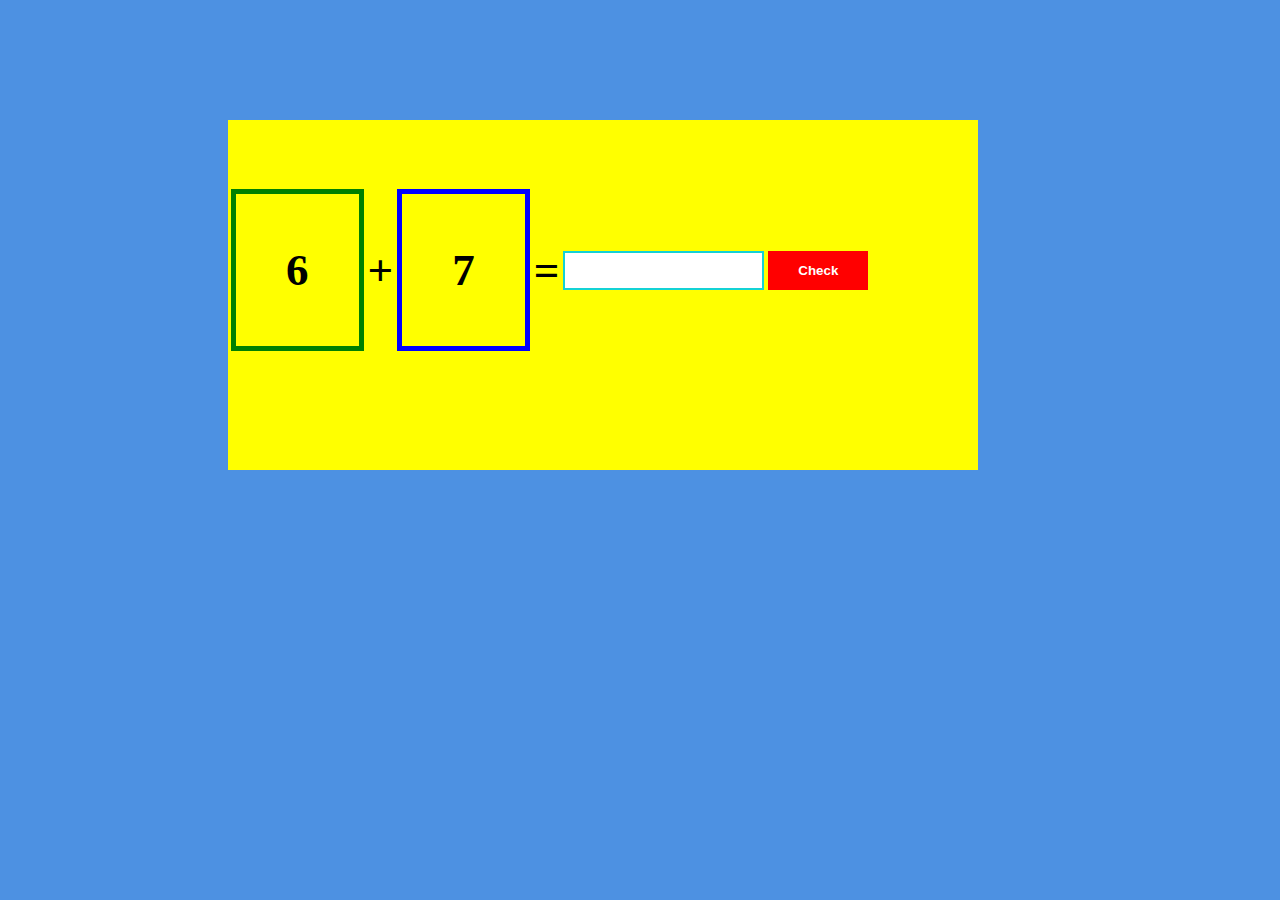
<file: Addtion Game/index.html>
<!DOCTYPE html>
<html lang="en">
<head>
    <meta charset="UTF-8">
    <meta name="viewport" content="width=device-width, initial-scale=1.0">
    <title>Addtion Game</title>
    <link rel="stylesheet" href="mystyle.css">
</head>
<body>

    <div id="wrapper">
        <table width="400" height="300" text-align="center">
            <tr>
                <td>
                    <div id="number1" style="font-size: 45px;font-weight: bold;border: 5px solid green;padding: 50px;"> 1 </div>
                </td>

                <td>
                    <div style="font-size: 45px;font-weight: bold;"> + </div>
                </td>

                <td>
                    <div id="number2" style="font-size: 45px;font-weight: bold;border: 5px solid blue;padding: 50px;"> 2 </div>
                </td>

                <td>
                    <div style="font-size: 45px;font-weight: bold;"> = </div>
                </td>

                <td>
                    <input type="text" style="padding: 10px;border: 2px solid #14D2D5;">
                </td>

                <td>
                    <input type="button" id="btn" value="Check">

                </td>
            </tr>

        </table>
   </div>
    
        <script src="myscript.js"></script>
</body>
</html>
</file>
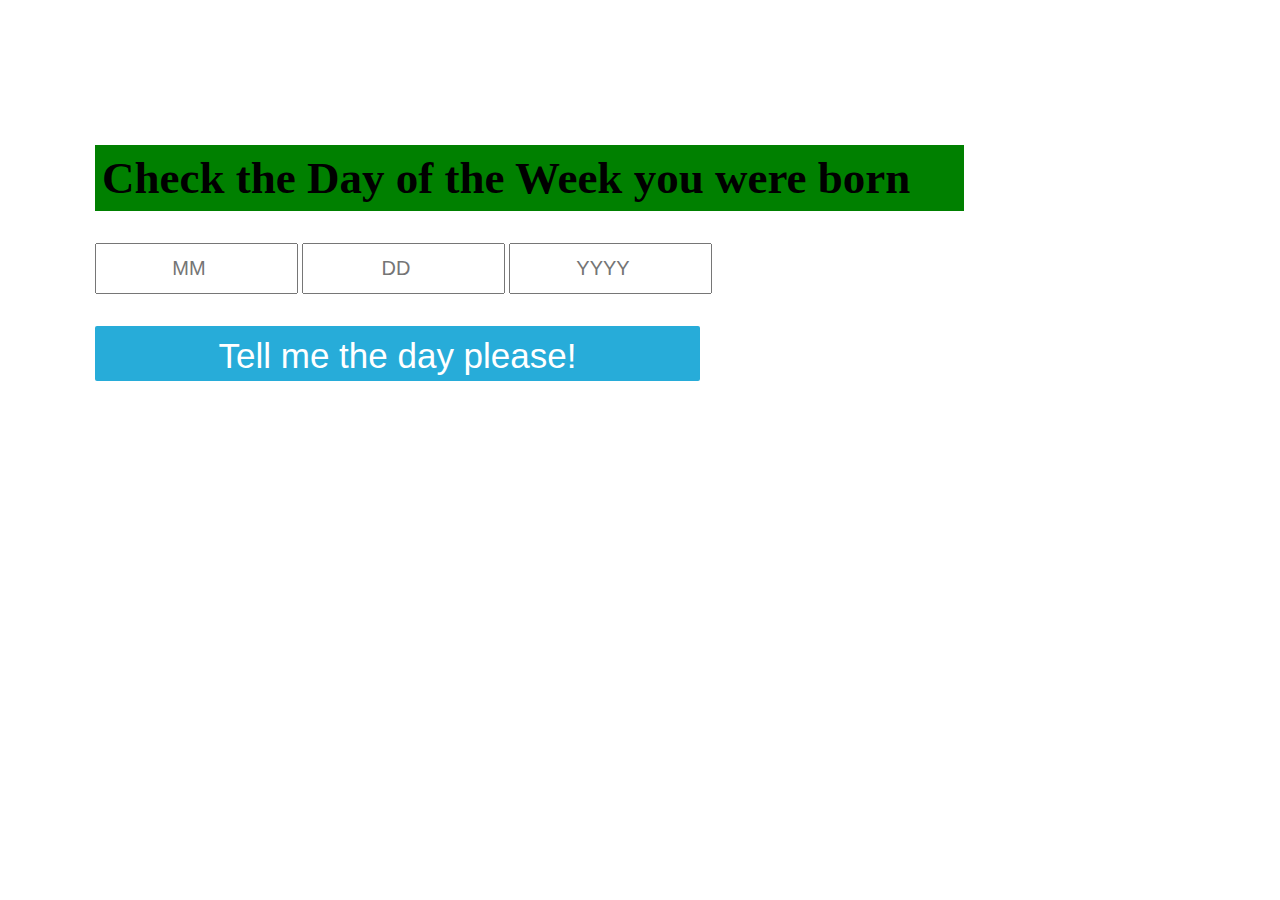
<file: Bday/index.html>
<!DOCTYPE html>
<html lang="en">
<head>
    <meta charset="UTF-8">
    <meta name="viewport" content="width=device-width, initial-scale=1.0">
    <title>Day of the Birth Calculator</title>
    <link rel="stylesheet" href="mystyle.css">
</head>

<body>
    <h1>Check the Day of the Week you were born</h1>

    <div class="calculator">
        <input type="number" id="user-month" placeholder="MM">
        <input type="number" id="user-day" placeholder="DD">
        <input type="number" id="user-year" placeholder="YYYY"><br/>

        <button id="submit-date">Tell me the day please!</button>
    </div>

    <div id="message">

    </div>
    <script src="myscript.js"></script>

</body>
</html>
</file>
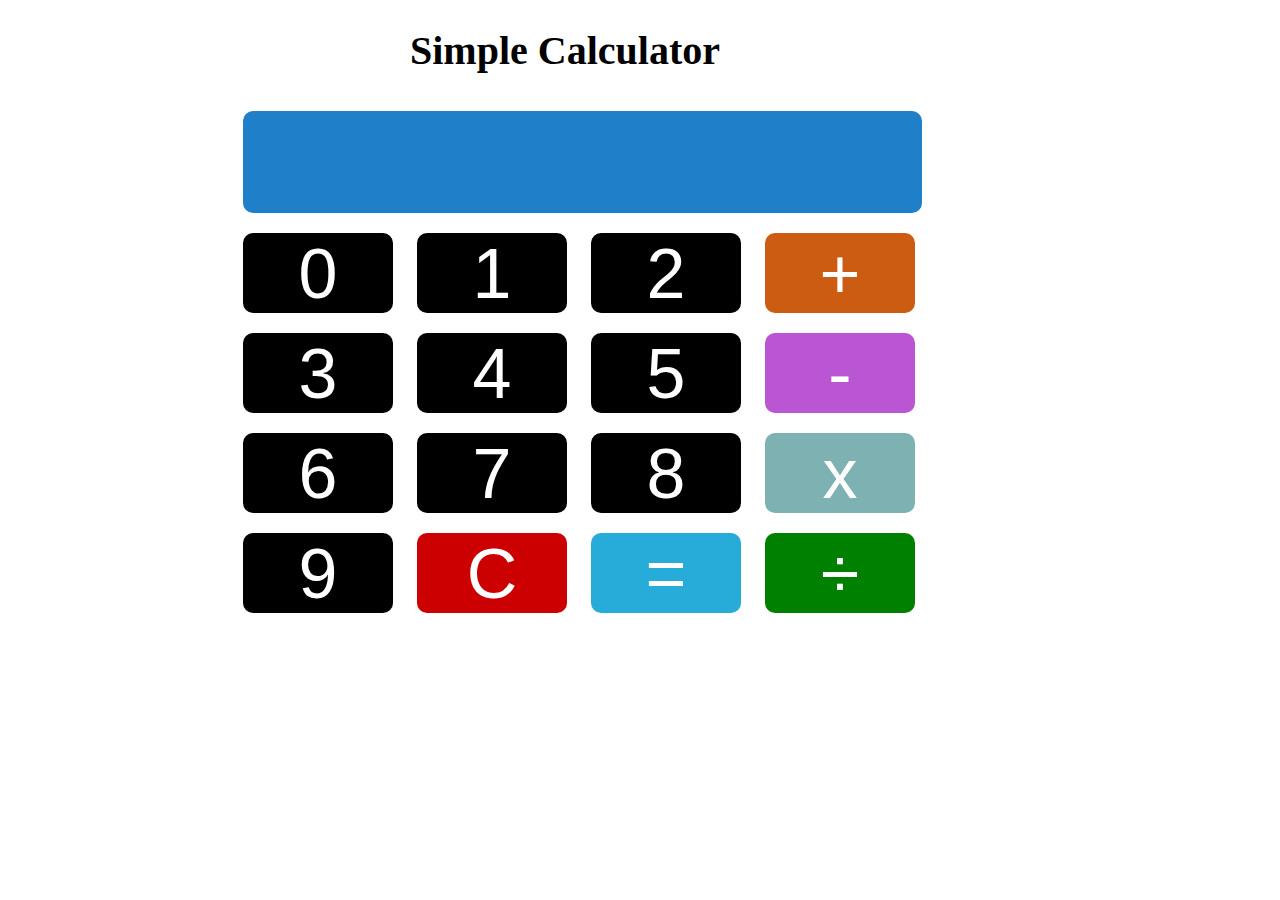
<file: Calculator/index.html>
<!DOCTYPE html>
<html lang="en">
<head>
    <meta charset="UTF-8">
    <meta name="viewport" content="width=device-width, initial-scale=1.0">
    <title>Simple Calculator</title>
    <link rel="stylesheet" href="styles.css">
</head>
<body>
    
    <h1>Simple Calculator</h1>
    <form action="" id="calcform" name="cal">

        <input type="text" name="display" style="width: 675px;height: 100px;text-align: center;background-color: #1f80c9;">
        <br/>
        <input type="button" value="0" onclick="cal.display.value+='0'">
        <input type="button" value="1" onclick="cal.display.value+='1'">
        <input type="button" value="2" onclick="cal.display.value+='2'">
        <input type="button" value="+" onclick="cal.display.value+='+'" style="background-color: #cc5c11;"> <br/>
        <input type="button" value="3" onclick="cal.display.value+='3'">
        <input type="button" value="4" onclick="cal.display.value+='4'">
        <input type="button" value="5" onclick="cal.display.value+='5'">
        <input type="button" value="-" onclick="cal.display.value+='-'" style="background-color:#ba55d3"> <br/>
        <input type="button" value="6" onclick="cal.display.value+='6'">
        <input type="button" value="7" onclick="cal.display.value+='7'">
        <input type="button" value="8" onclick="cal.display.value+='8'">
        <input type="button" value="x" onclick="cal.display.value+='*'" style="background-color: #7db1b2;"> <br/>
        <input type="button" value="9" onclick="cal.display.value+='9'">
        <input type="button" value="C" onclick="cal.display.value=''" style="background-color: #cc0000;">
        <input type="button" value="=" onclick="cal.display.value=eval(cal.display.value)" style="background-color: #27ACD9;">
        <input type="button" value="&#247;" onclick="cal.display.value+='/'" style="background-color:green;">
    </form>




</body>
</html>
</file>
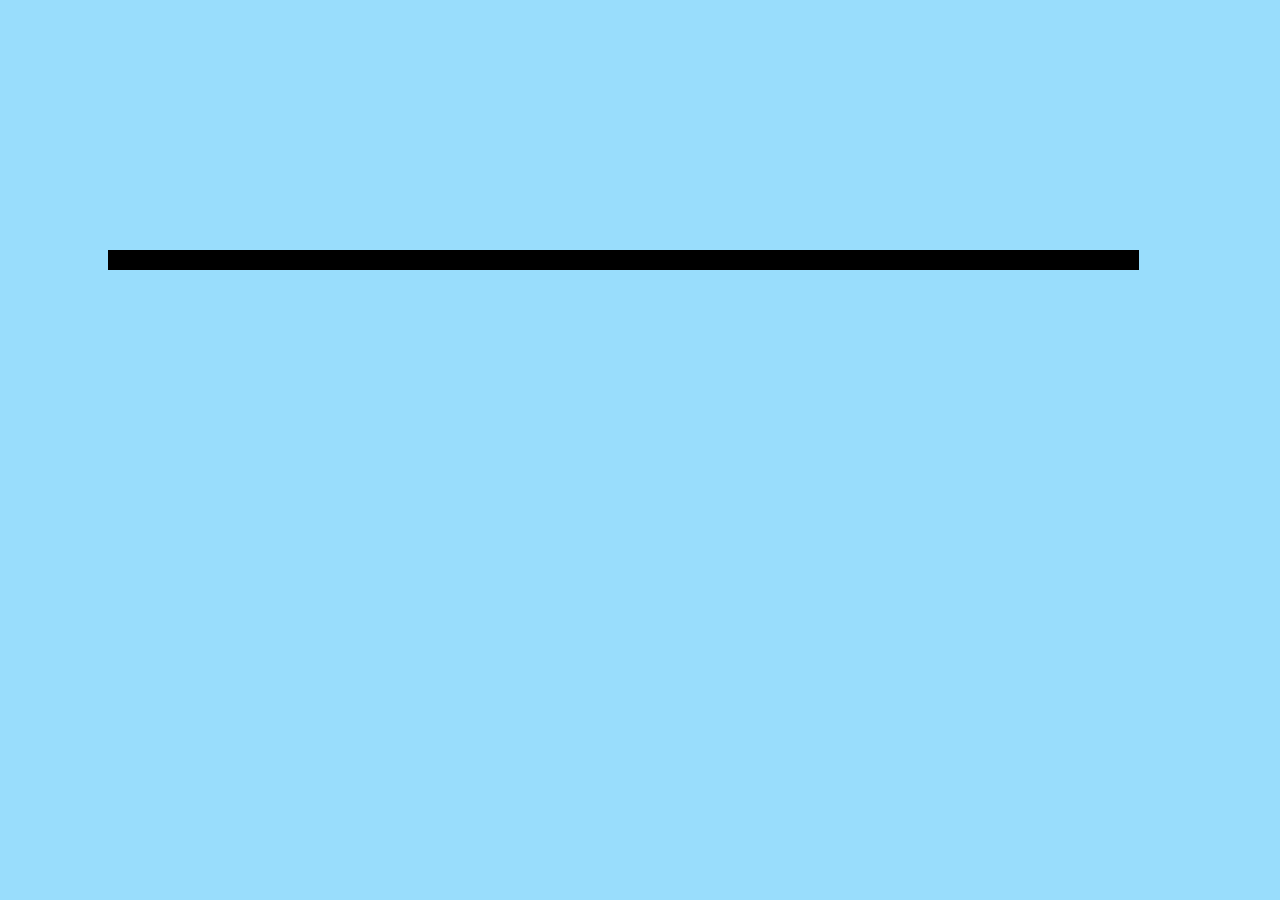
<file: Digital Clock/index.html>
<!DOCTYPE html>
<html lang="en">
<head>
    <meta charset="UTF-8">
    <meta name="viewport" content="width=device-width, initial-scale=1.0">
    <title>Digital Clock</title>
    <link rel="stylesheet" href="mystyle.css">
</head>
<body>

    <div id="clock"></div>
    <script src="myscript.js"></script>
    
</body>
</html>
</file>
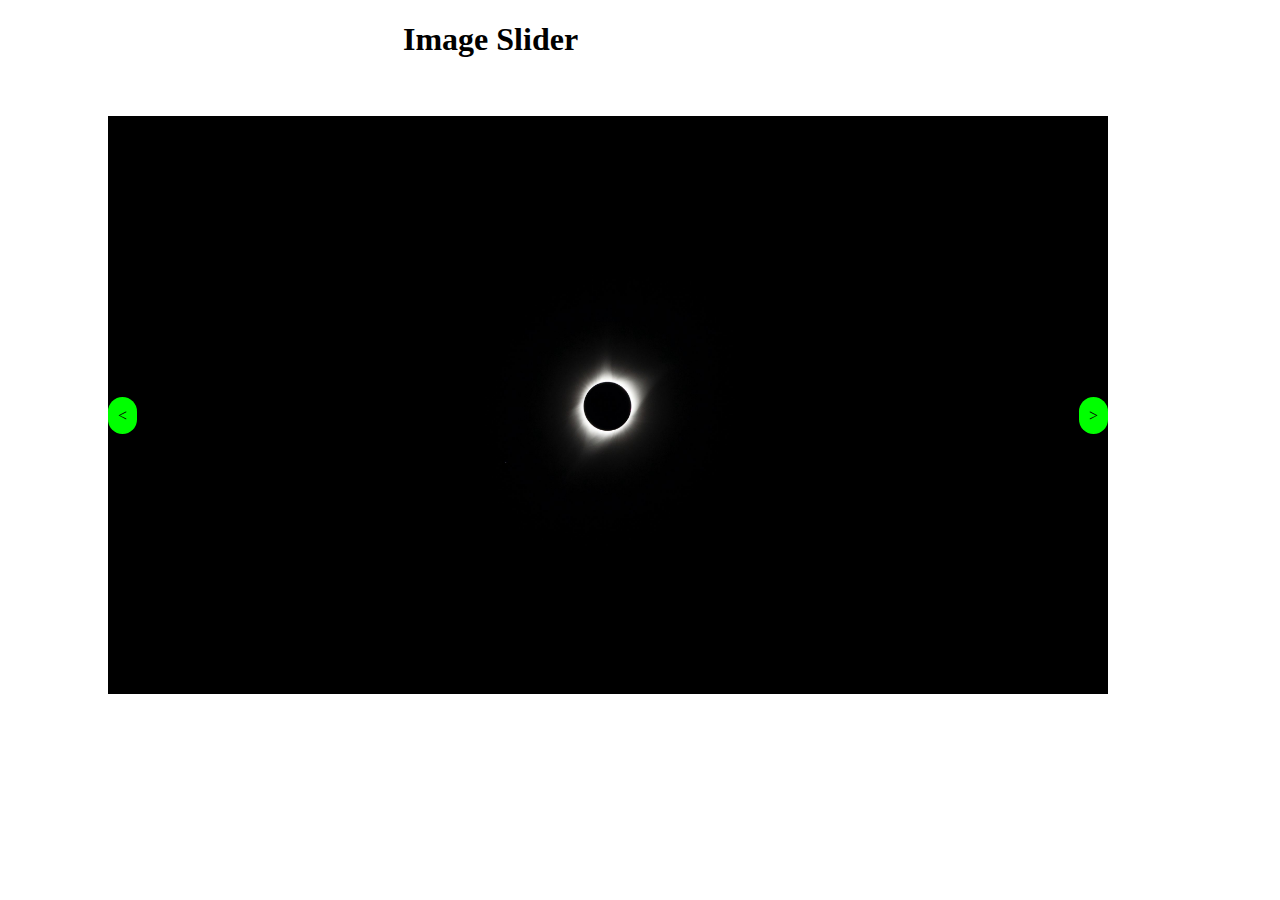
<file: Image slider/index.html>
<!DOCTYPE html>
<html lang="en">
<head>
    <meta charset="UTF-8">
    <meta name="viewport" content="width=device-width, initial-scale=1.0">
    <title>Image Slider</title>
    <link rel="stylesheet" href="mystyle.css">
</head>
<body>

<h1 style="color: black; margin-left: 395px;font-weight: bold;">Image Slider</h1> 
<br><br>
<div class="wrapper" style="max-width: 1000px;position: relative;">

    <img  class="mySlides" alt="" src="images/100 Amazing Mixed Wallpapers {Pack -315} (78).jpg" style="width: 100%;">
    <img  class="mySlides" alt="" src="images/100 Amazing Mixed Wallpapers {Pack -324} (46).jpg" style="width: 100%;">
    <img  class="mySlides" alt="" src="images/100 Beautiful Ultra HD 4K Wallpapers Pack-119 (44).jpg" style="width: 100%;">
    <img  class="mySlides" alt="" src="images/4kwhd (13).jpg"width: 100%;">
    <img  class="mySlides" alt="" src="images/58.jpg" style="width: 100%;">
    <img  class="mySlides" alt="" src="images/bc7a3428e673f7209f417e229f9e7379faaf41b4253fdfd8fdaf6d74f2d944cc.jpg" style="width: 100%;">
    <img  class="mySlides" alt="" src="images/LIFEstyle_News_MiXture_Images_1456__108.jpg" style="width: 100%;">
    <img  class="mySlides" alt="" src="images/thesaucysiren_1741947357736.jpg" style="width: 100%;">
    
    <a class ="btn1" style="position:absolute;top: 50%;left:0" onclick="plusDivs(-1)"><span id="btn1">&lt;</span></a>
    <a class ="btn2" style="position:absolute;top: 50%;right:0" onclick="plusDivs(1)"><span id="btnr">&gt;</span></a>

</div>

    <script src="myscript.js"></script>

    
</body>
</html>
</file>
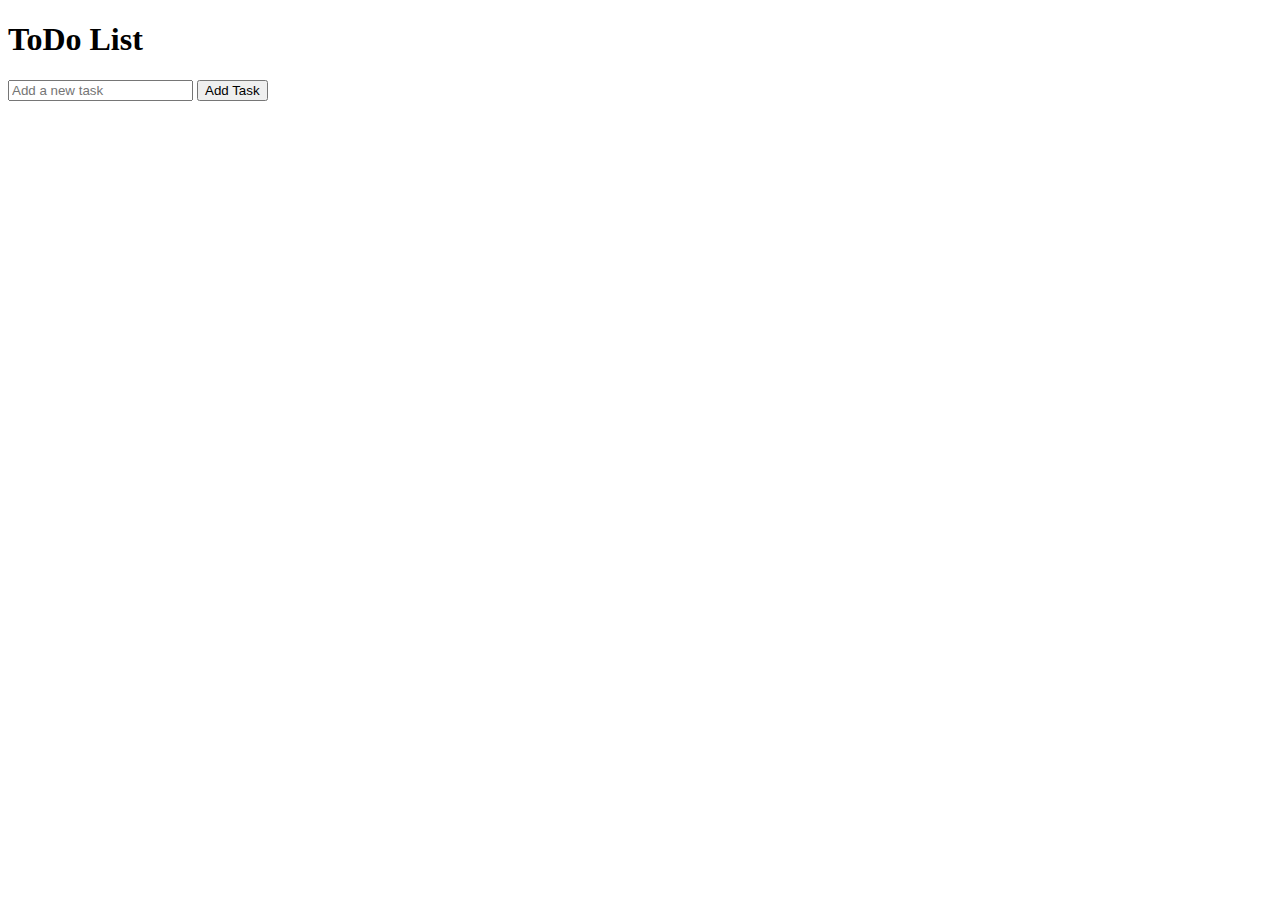
<file: ToDo List/index.html>
<!DOCTYPE html>
<html lang="en">
<head>
    <meta charset="UTF-8">
    <meta name="viewport" content="width=device-width, initial-scale=1.0">
    <title>ToDo List</title>
    <link rel="stylesheet" href="mystyle.css">
</head>
<body>
    <div id="wrapper">
        <h1>ToDo List</h1>
        <input type="text" id="task" placeholder="Add a new task"> 
        <button id="add">Add Task</button>
        <div id="todos"></div>
    </div>
    <script src="myscript.js"></script>
</body>
</html>
</file>
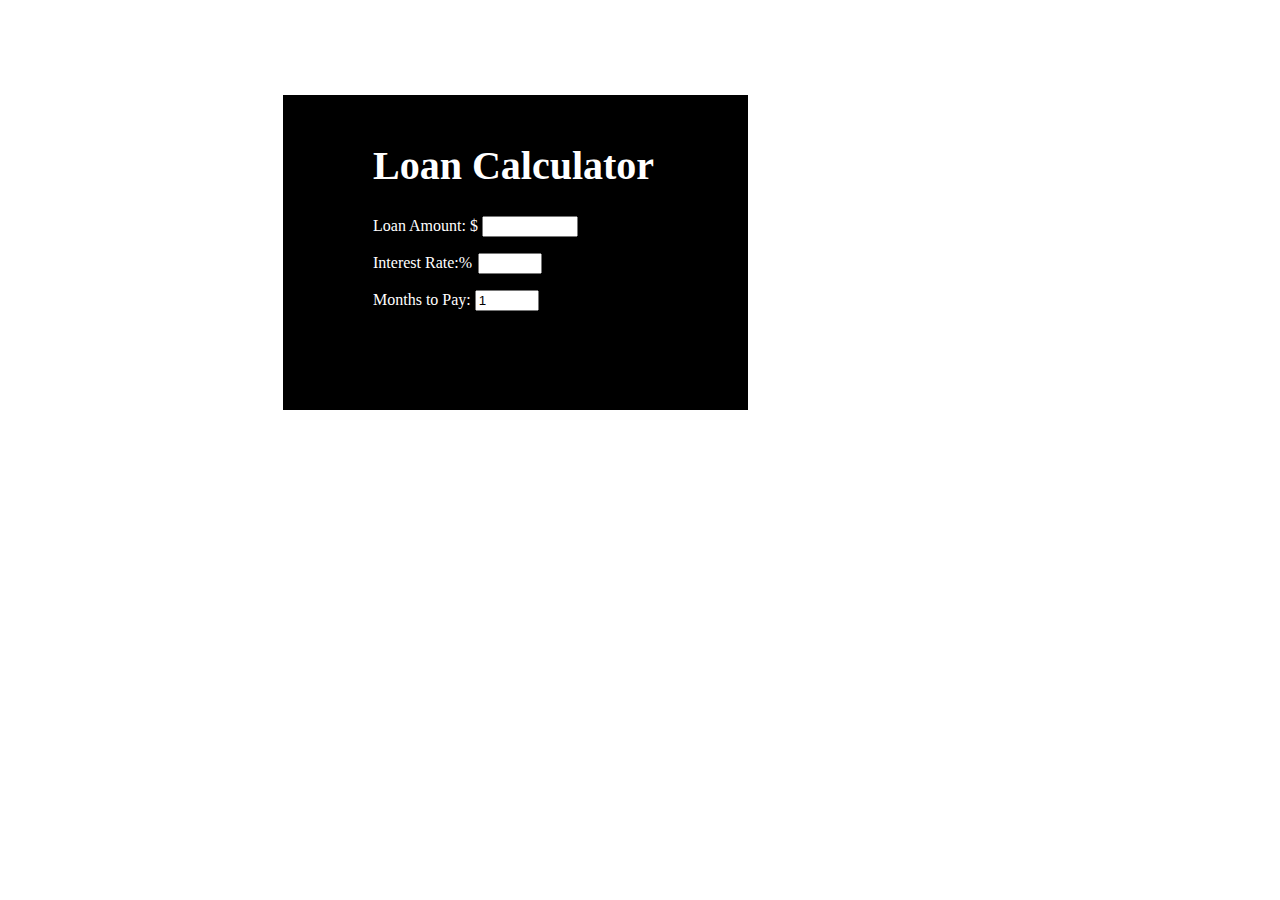
<file: Loan Calculator/loancalculator.html>
<!DOCTYPE html>
<html lang="en">
<head>
    <meta charset="UTF-8">
    <meta name="viewport" content="width=device-width, initial-scale=1.0">
    <title>Loan Calculator</title>
    <link rel="stylesheet" href="loancalculator.css">
</head>
<body>
<div id="loancal">
    <h1>Loan Calculator</h1>
    <p>Loan Amount: $ <input type="number" id="amount" min="1" max="5000000" onchange="computeLoan()"></p>
    <p>Interest Rate:% <input type="number" id="interest_rate" min="0" max="100" onchange="computeLoan()"></p>
    <p>Months to Pay: <input type="number" id="months" min="1" max="300" value="1" step="1" onchange="computeLoan()"></p>

    <h2 id="payment"></h2>
</div>

<script src="loancalculator.js"></script>
</body>
</html>
</file>
<file: Addtion Game/mystyle.css>
body{

    background-color: #4d91e2;

}

#wrapper{

    width: 750px;
    height: 350px;
    background-color: yellow;
    margin-top: 120px;
    margin-left: 220px;
}

#btn{

    background-color: red;
    color: #fff;
    padding: 12px;
    border-style: none;
    font-weight: bold;
    width: 100px;
}
</file>
<file: Bday/mystyle.css>
body{

    margin-left: 95px;
    margin-top: 145px;
}

h1{
        font-size: 45px;
        font-weight: 800;
        background-color: green;
        columns: #fff;
        margin-bottom: 3px;
        width: 855px;
        padding: 7px;
}

.calculator{
        margin-top: 30px;

}

input{
        width: 250px;
        margin: 2px 0px;
        font-size: 20px;
        text-align: center;
}

#user-month
{
        width: 195px;
        height: 45px;
        
}

#user-day
{
        width: 195px;
        height: 45px;
        
}
#user-year
{
        width: 195px;
        height: 45px;
        
}

#submit-date{
        width: 605px;
        height: 55px;
        margin-top: 30px;
        padding: 10px;
        border: none;
        border-radius: 2px;
        font-weight: 500;
        font-size: 18px;
        background: #27ACD9;
        color: #fff;
        font-size: 35px;
}

#message{
    margin: 20px 0px;
    font-weight: 800;
    font-size: 40px;
}

#submit-date:hover{
        background: purple;
}
</file>
<file: Calculator/styles.css>
input {

    width: 150px;
    height: 80px;
    font-size: 70px;
    border-radius: 10px;
    margin: 10px;
    background-color: #000;
    color: #fff;
    border-style: none;

}

h1{
    text-align: center;
    font-size: 40px;
    margin-right: 150px;
    /* margin-top: 20px; */
}

#calcform{

    margin-left: 225px;
    margin-top: 20px;
}
</file>
<file: Digital Clock/mystyle.css>
body{
    background-color: #99ddfc;
}

#clock{

    color: #fff;
    font-size: 145px;
    background-color: #000;
    padding: 10px;
    width: 80%;
    margin-left: 100px;
    font-family: Helvetica;
    text-align: center;
    margin-top: 250px;
}
</file>
<file: Image slider/mystyle.css>
#btn1,#btn2
{
    padding: 10px;
    border-radius: 30px;
    background-color: lime;
}

#btnr{
    padding: 10px;
    border-radius: 30px;
    background-color: lime;

}

img{

    width: 958px;
    height: 578px;

}

.wrapper{
        margin-left: 100px;
}

.mySlides {
    opacity: 0;
    transition: opacity 1s ease-in-out;
    position: absolute;
    top: 0;
    left: 0;
}

.mySlides.active {
    opacity: 1;
    position: relative;
}
</file>
<file: ToDo List/mystyle.css>
ul {
    list-style: decimal;
    padding: 0;
    text-align: left;
}

ul li {
    display:flex;
    justify-content: space-between;
    align-items: right;
    margin-bottom: 10px;
    background-color: #1a1a4f;
    padding: 5px 10px;
    border-radius: 5px;
    color: white;
}

.remove {
 
    background-color: #f2f205;
    border-radius: 5px;
    border: none;
    cursor: pointer;
    padding: 5px 10px;
    font-weight: bold;
    color: #000;
    transition: background 0.3s;
}

.remove:hover {
    background-color: #e5e500;
}
</file>
<file: Loan Calculator/loancalculator.css>
#loancal
{
        width: 375px;
        height: 295px;
        background-color: #000;
        color: #fff;  
        margin-left: 275px;
        margin-top: 95px;
        padding-left: 90px;
        padding-top: 20px;
       
}

#months #amount #interest_rate
{
    width: 175px;
    height: 20px;
}

#interest_rate
{
    margin-left: 2px;
}

h1{
        font-size: 40px;
}
</file>
